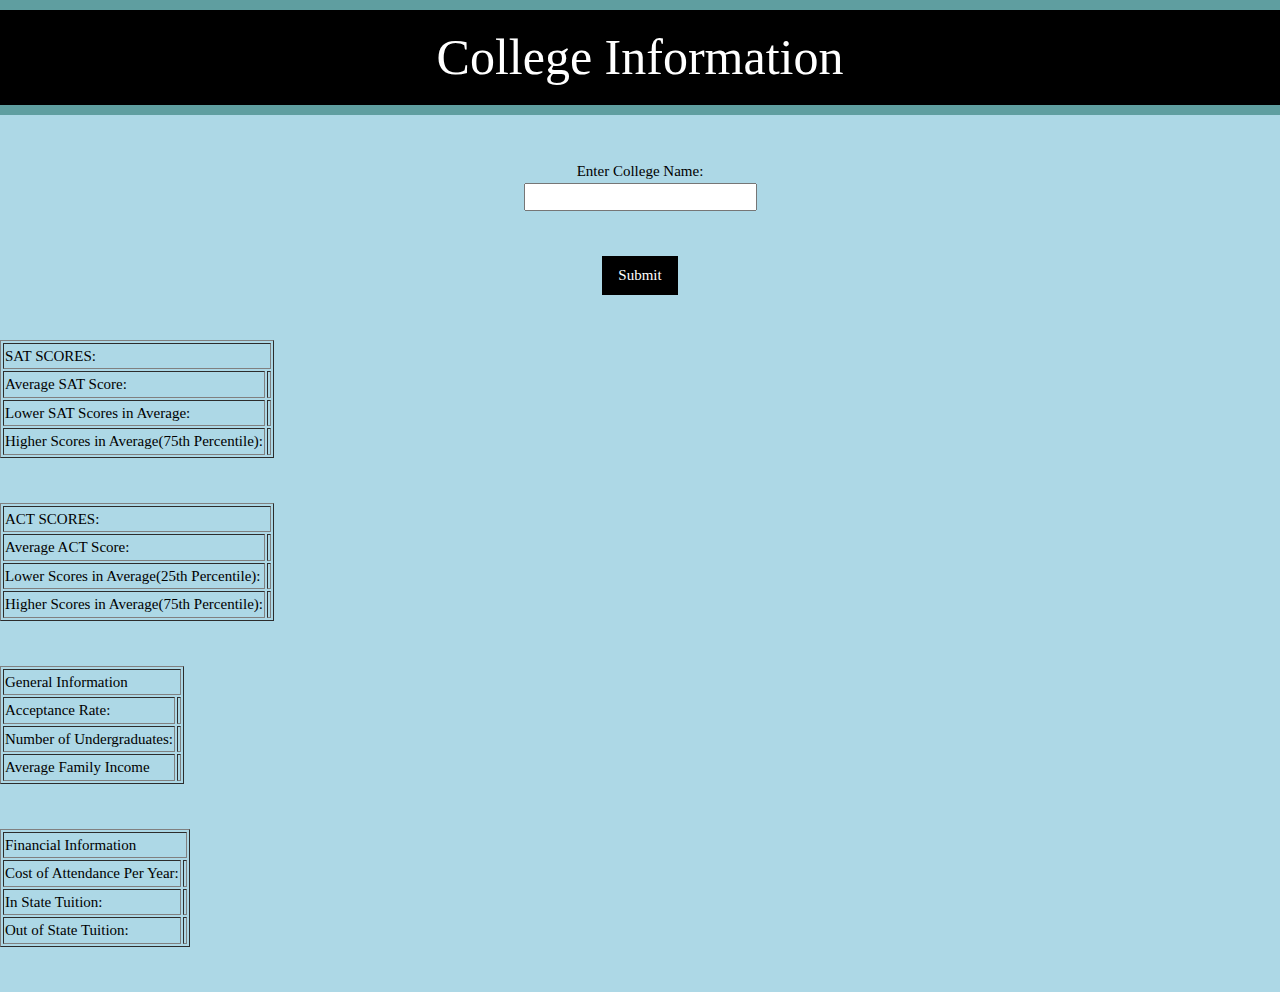
<file: old.html>
<!DOCTYPE html>
<html lang="en">
<head>
    <script src="https://ajax.googleapis.com/ajax/libs/jquery/3.3.1/jquery.min.js"></script>
    <script src="old.js"></script>
    <link rel="stylesheet" href="https://www.w3schools.com/w3css/4/w3.css">
    <link rel="stylesheet" href="stylesheet.css"/>
    <meta charset="UTF-8">
    <title>Title</title>
</head>

<body>

<h1>College Information </h1>


<br><br>
<div class="boi">
    Enter College Name:
</div>
<div id="collegeName" class="boi">

        <tr><input type="text" id="enterName" size="25"> </tr>

</div>

<br><br>

<div id="playButton" class="boi">

    <button class="w3-button w3-black" value="Submit" onclick="findName()">Submit</button>

</div>

<br><br>

<div id="satTable">

    <table border="1">

        <tr>
            <td colspan="4">SAT SCORES:</td>
        </tr>

        <tr>
            <td> Average SAT Score: </td>
            <td> <div id="satscores"></div> </td>
        </tr>

        <tr>
            <td> Lower SAT Scores in Average: </td>
            <td><div id="25percent"></div> </td>
        </tr>

        <tr>
            <td>Higher Scores in Average(75th Percentile):</td>
            <td><div id="75percent"></div></td>
        </tr>

    </table>

</div>

<br><br>

<div id="actTables">
    <table border="1">

        <tr>
            <td colspan="4"> ACT SCORES: </td>
        </tr>

        <tr>
            <td> Average ACT Score: </td>
            <td> <div id="actscores"></div></td>
        </tr>

        <tr>
            <td>Lower Scores in Average(25th Percentile):</td>
            <td><div id="25act"></div> </td>
        </tr>

        <tr>
            <td>Higher Scores in Average(75th Percentile):</td>
            <td><div id="75act"></div></td>
        </tr>

    </table>
</div>

<br><br>

<div id="genTable">
    <table border="1">

        <tr>
            <td colspan="4"> General Information </td>
        </tr>

        <tr>
            <td> Acceptance Rate:</td>
            <td><div id="acceptance"></div></td>
        </tr>

        <tr>
            <td> Number of Undergraduates: </td>
            <td><div id="undergraduate"></div></td>
        </tr>

        <tr>
            <td> Average Family Income</td>
            <td><div id="income"></div></td>
        </tr>

    </table>

</div>

<br><br>


<div id="costTable">
    <table border="1">
        <tr>
            <td colspan="4"> Financial Information</td>

        </tr>

        <tr>
            <td> Cost of Attendance Per Year: </td>
            <td><div id="attendance"></div></td>
        </tr>

        <tr>
            <td> In State Tuition:</td>
            <td><div id="inState"></div></td>
        </tr>

        <tr>
            <td> Out of State Tuition: </td>
            <td><div id="outState"></div>
            </td>
        </tr>


    </table>

</div>

<br><br>



</body>
</html>

<!--<div id="size">-->
    <!--Preferred School Size:-->
    <!--<select id="schoolSize" onchange="start(this.value)">-->

        <!--<option value="0"> Small: Fewer than 5,000 students</option>-->
        <!--<option value="1"> Medium: Between 5,000-15,000 students</option>-->
        <!--<option value="2"> Large: Greater than 15,000 students </option>-->

    <!--</select>-->

<!--</div>-->

<!--<img width="200" id="image">-->

<!--</div>-->

<!--<br><br>-->
<!--<div id= "area" onchange="start(this.value)">-->
    <!--Preferred Surrounding Area-->
    <!--<select id="surroundingArea">-->

        <!--<option value="3"> Rural </option>-->
        <!--<option value="4"> Suburban </option>-->
        <!--<option value="5"> Urban </option>-->

    <!--</select>-->
<!--</div>-->

<!--<img width="200" id="imageTwo">-->

<!--<br><br>-->
<!--<div id= "type">-->

    <!--Preferred College Type-->

    <!--<select id="collegeType">-->

        <!--<option value="6"> Community College </option>-->
        <!--<option value="7"> Four Year Public Institution </option>-->
        <!--<option value="8"> Private University </option>-->

    <!--</select>-->
<!--</div>-->

<!--<br><br>-->

<!--<div id= "geography">-->
    <!--Preferred Geographical Location:-->

    <!--<select id="geographicalType">-->

        <!--<option value="9">  West Coast </option>-->
        <!--<option value="10">  Southwest </option>-->
        <!--<option value="11"> Midwest </option>-->
        <!--<option value="12"> Southeast </option>-->
        <!--<option value="13"> Northeast </option>-->

    <!--</select>-->
<!--</div>-->
<!--<br><br>-->

<!--<div id= "rate">-->
    <!--Preferred Geographical Location:-->

    <!--<select id="acceptanceRate">-->

        <!--<option value="14"> Highly Selective </option>-->
        <!--<option value="15"> Fairly Selective </option>-->
        <!--<option value="16"> Medium Leveled Selection Rates </option>-->
    <!--</select>-->
<!--</div>-->
</file>
<file: stylesheet.css>
h1 {
    color: white;
    font-size: 50px;
    text-align: center;
    font-family: "Times New Roman";

    text-align: center;
    margin: auto;
    width: 100%;
    padding: 10px;
    background-color: black;
    border-top:  10px cadetblue solid ;
    border-bottom: 10px cadetblue solid;
}


body{
    color: black;
    background-color: lightblue;
    font-family: "Times New Roman";


}

.boi {
    text-align: center;
}


element.style {
    width: 50px;
    height: 50px;

}



.chart-container {
    width: 600px;
    height: 400px
}




#masterChart {
    float: right;
    right: 150px;
    bottom:600px;
    width: 40%;
    display: inline;
}


#masterDiv {
    width:30%;
    left: 50px;
    top:1px;
    margin: 0px;
    display: inline;


}
</file>
